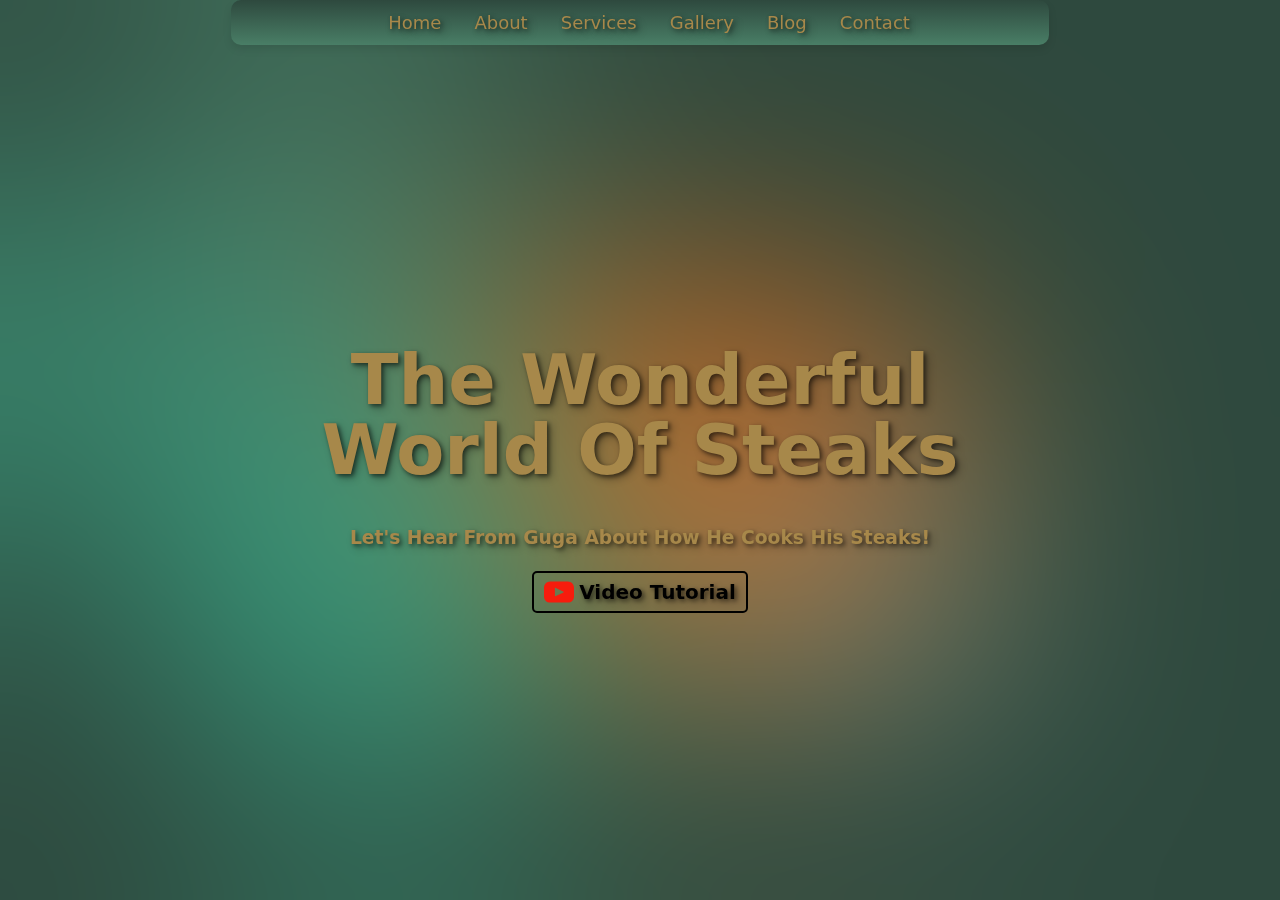
<file: about.html>
<!DOCTYPE html>
<html lang="en">
  <head>
    <meta charset="UTF-8" />
    <meta name="viewport" content="width=device-width, initial-scale=1.0" />
    <link rel="stylesheet" href="style.css" />
    <title>The House of Hair</title>
  </head>
  <body>
    <nav id="menu">
      <input
        type="checkbox"
        id="responsive-menu"
        onclick="updatemenu()"
      /><label></label>
      <ul>
        <li><a href="index.html">Home</a></li>
        <li><a href="about.html">About</a></li>
        <li><a href="services.html">Services</a></li>
        <li><a href="gallery.html">Gallery</a></li>
        <li><a href="blog.html">Blog</a></li>
        <li><a href="contact.html">Contact</a></li>
      </ul>
    </nav>
    <div class="bouncing-blobs-container">
      <div class="bouncing-blobs-glass"></div>
      <div class="bouncing-blobs">
        <div class="bouncing-blob bouncing-blob--blue"></div>
        <div class="bouncing-blob bouncing-blob--blue"></div>
        <div class="bouncing-blob bouncing-blob--blue"></div>
        <div class="bouncing-blob bouncing-blob--white"></div>
        <div class="bouncing-blob bouncing-blob--purple"></div>
        <div class="bouncing-blob bouncing-blob--purple"></div>
        <div class="bouncing-blob bouncing-blob--pink"></div>
      </div>
    </div>
    <div class="hero">
      <h2>The Wonderful World of Steaks</h2>
      <h3>Let's Hear From Guga About How He Cooks His Steaks!</h3>
      <div class="tutorial-link">
        <a
          href="https://www.youtube.com/watch?v=g5Ejn57MKao"
          target="_blank"
          rel="noopener noreferer"
        >
          <svg
            version="1.1"
            id="Layer_1"
            xmlns="http://www.w3.org/2000/svg"
            xmlns:xlink="http://www.w3.org/1999/xlink"
            x="0px"
            y="0px"
            viewBox="0 0 461.001 461.001"
            style="enable-background: new 0 0 461.001 461.001"
            xml:space="preserve"
          >
            <path
              style="fill: #f61c0d"
              d="M365.257,67.393H95.744C42.866,67.393,0,110.259,0,163.137v134.728
	c0,52.878,42.866,95.744,95.744,95.744h269.513c52.878,0,95.744-42.866,95.744-95.744V163.137
	C461.001,110.259,418.135,67.393,365.257,67.393z M300.506,237.056l-126.06,60.123c-3.359,1.602-7.239-0.847-7.239-4.568V168.607
	c0-3.774,3.982-6.22,7.348-4.514l126.06,63.881C304.363,229.873,304.298,235.248,300.506,237.056z"
            />
          </svg>
          Video Tutorial
        </a>
      </div>
    </div>
    <script src="./script.js"></script>
  </body>
</html>
</file>
<file: style.css>
:root {
  font-family: Inter, system-ui, Avenir, Helvetica, Arial, sans-serif;
  line-height: 1.5;
  font-weight: 400;

  color: #a7884a;
  background-color: #2e493e;
  text-shadow: 2px 2px 4px rgba(0, 0, 0, 0.5), 4px 4px 8px rgba(0, 0, 0, 0.3);

  font-synthesis: none;
  text-rendering: optimizeLegibility;
  -webkit-font-smoothing: antialiased;
  -moz-osx-font-smoothing: grayscale;
}

body {
  margin: 0;
  display: flex;
  place-items: center;
  min-width: 320px;
  min-height: 100vh;
}

.bouncing-blob {
  width: 32vw;
  aspect-ratio: 1;
  border-radius: 50%;
  will-change: transform;
  position: absolute;
  z-index: 1;
  top: 0;
  left: 0;
  transform-origin: left top;
}

.bouncing-blob--blue {
  background: #d16014;
}

.bouncing-blob--white {
  background: #aecdc5;
  z-index: 2;
  width: 15vw;
}

.bouncing-blob--purple {
  background: #37a081;
}

.bouncing-blob--pink {
  background: #497e66;
}

.bouncing-blobs-container {
  position: fixed;
  z-index: -1;
  top: 0;
  left: 0;
  width: 100%;
  height: 100%;
}

.bouncing-blobs-glass {
  position: absolute;
  z-index: 2;
  top: 0;
  left: 0;
  width: 100%;
  height: 100%;
  backdrop-filter: blur(140px);
  -webkit-backdrop-filter: blur(140px);
  pointer-events: none;
}

.bouncing-blobs {
  position: absolute;
  z-index: 1;
  top: 0;
  left: 0;
  width: 100%;
  height: 100%;
}

.hero {
  display: flex;
  flex-direction: column;
  justify-content: center;
  align-items: center;
  width: 100%;
}

.hero h2 {
  font-size: 70px;
  max-width: 800px;
  line-height: 1;
  text-align: center;
  font-weight: bold;
  text-transform: capitalize;
  margin-bottom: 20px;
  color: #a7884a;
  text-shadow: 2px 2px 4px rgba(0, 0, 0, 0.5), 4px 4px 8px rgba(0, 0, 0, 0.3);
}

.hero p {
  font-size: 24px;
  max-width: 500px;
  text-align: center;
  color: #021123;
}

@media (max-width: 1200px) {
  .bouncing-blobs-glass {
    backdrop-filter: blur(120px);
    -webkit-backdrop-filter: blur(120px);
  }
}

@media (max-width: 500px) {
  .bouncing-blob {
    width: 60vw;
  }
  .bouncing-blob--white {
    width: 30vw;
  }
  .bouncing-blobs-glass {
    backdrop-filter: blur(90px);
    -webkit-backdrop-filter: blur(90px);
  }

  .hero h2 {
    font-size: 32px;
  }

  .hero p {
    font-size: 16px;
    padding: 0 20px;
  }
}

.tutorial-link a {
  display: flex;
  justify-content: center;
  align-items: center;
  color: black;
  font-size: 20px;
  text-decoration: none;
  font-weight: 600;
  gap: 0 5px;
  border: 2px solid;
  border-radius: 5px;
  padding: 4px 10px;
}

.tutorial-link svg {
  width: 30px;
}

@media (max-width: 500px) {
  .tutorial-link a {
    font-size: 14px;
    padding: 2px 4px;
  }
  .tutorial-link svg {
    width: 15px;
  }
}

/* Navigation Bar */
#menu {
  background: linear-gradient(to bottom, #2e493e, #497e66);
  background-color: #ef1616;
  height: 45px;
  padding-left: 18px;
  border-radius: 10px;
  position: fixed;
  top: 0;
  left: 50%;
  transform: translatex(-50%);
  width: 100%;
  max-width: 800px;
  z-index: 1000;
  box-shadow: 0 4px 8px rgba(0, 0, 0, 0.1);
}
#menu ul,
#menu li {
  margin: 0 auto;
  padding: 0;
  list-style: none;
  text-align: center;
}
#menu ul {
  width: 100%;
  text-align: left;
  text-align: center;
}
#menu li {
  display: inline-block;
  position: relative;
}
#menu a {
  display: block;
  line-height: 45px;
  padding: 0 14px;
  text-decoration: none;
  color: #a7884a;
  font-size: 18px;
}
#menu a.dropdown-arrow:after {
  content: "\25BE";
  margin-left: 5px;
}
#menu li a:hover {
  color: #ffffff;
  background: #d16014;
}
#menu input {
  display: none;
  margin: 0;
  padding: 0;
  height: 45px;
  width: 100%;
  opacity: 0;
  cursor: pointer;
}
#menu label {
  display: none;
  line-height: 45px;
  text-align: center;
  position: absolute;
  left: 35px;
}
#menu label:before {
  font-size: 1.6em;
  color: #ffffff;
  content: "\2261";
  margin-left: 20px;
}
#menu ul.sub-menus {
  height: auto;
  overflow: hidden;
  width: 170px;
  background: #444444;
  position: absolute;
  z-index: 99;
  display: none;
}
#menu ul.sub-menus li {
  display: block;
  text-align: left;
  width: 100%;
}
#menu ul.sub-menus a {
  color: #ffffff;
  font-size: 16px;
}
#menu li:hover ul.sub-menus {
  display: block;
}
#menu ul.sub-menus a:hover {
  background: #f2f2f2;
  color: #444444;
}
@media screen and (max-width: 800px) {
  #menu {
    position: relative;
  }
  #menu ul {
    background: #444444;
    position: absolute;
    top: 100%;
    right: 0;
    left: 0;
    z-index: 3;
    height: auto;
    display: none;
    text-align: left;
  }
  #menu ul.sub-menus {
    width: 100%;
    position: static;
  }
  #menu ul.sub-menus a {
    padding-left: 30px;
  }
  #menu li {
    display: block;
    float: none;
    width: auto;
  }
  #menu input,
  #menu label {
    position: absolute;
    top: 0;
    left: 0;
    display: block;
  }
  #menu input {
    z-index: 4;
  }
  #menu input:checked + label {
    color: #ffffff;
  }
  #menu input:checked + label:before {
    content: "\00d7";
  }
  #menu input:checked ~ ul {
    display: block;
  }
}

/* Steaks Columns */
.column {
  column-count: 2;
  column-gap: 100px;
  column-rule: 4px solid #f34c63;
  margin-top: 20px;
  padding: 20px;
  width: 100%;
  max-width: 800px; /* Ensure columns are within a max width */
  display: flex;
  justify-content: center;
  text-align: center; /* Center text within columns */
}

.column ul {
  padding: 0;
  margin: 0;
  list-style: none;
  display: flex;
  flex-direction: column;
  align-items: center; /* Add some margin between list items */
}

.column ul li {
  margin: 10px 0;
}

.column ul li a {
  text-decoration: none;
  color: #ffffff;
  display: block;
  padding: 10px;
  width: 100%;
  text-align: center;
  font-size: 20px;
  font-weight: bolder;
  color: #470063;
}

.column ul li a:hover {
  color: #ffffff; /* Change text color to white on hover */
}
</file>
